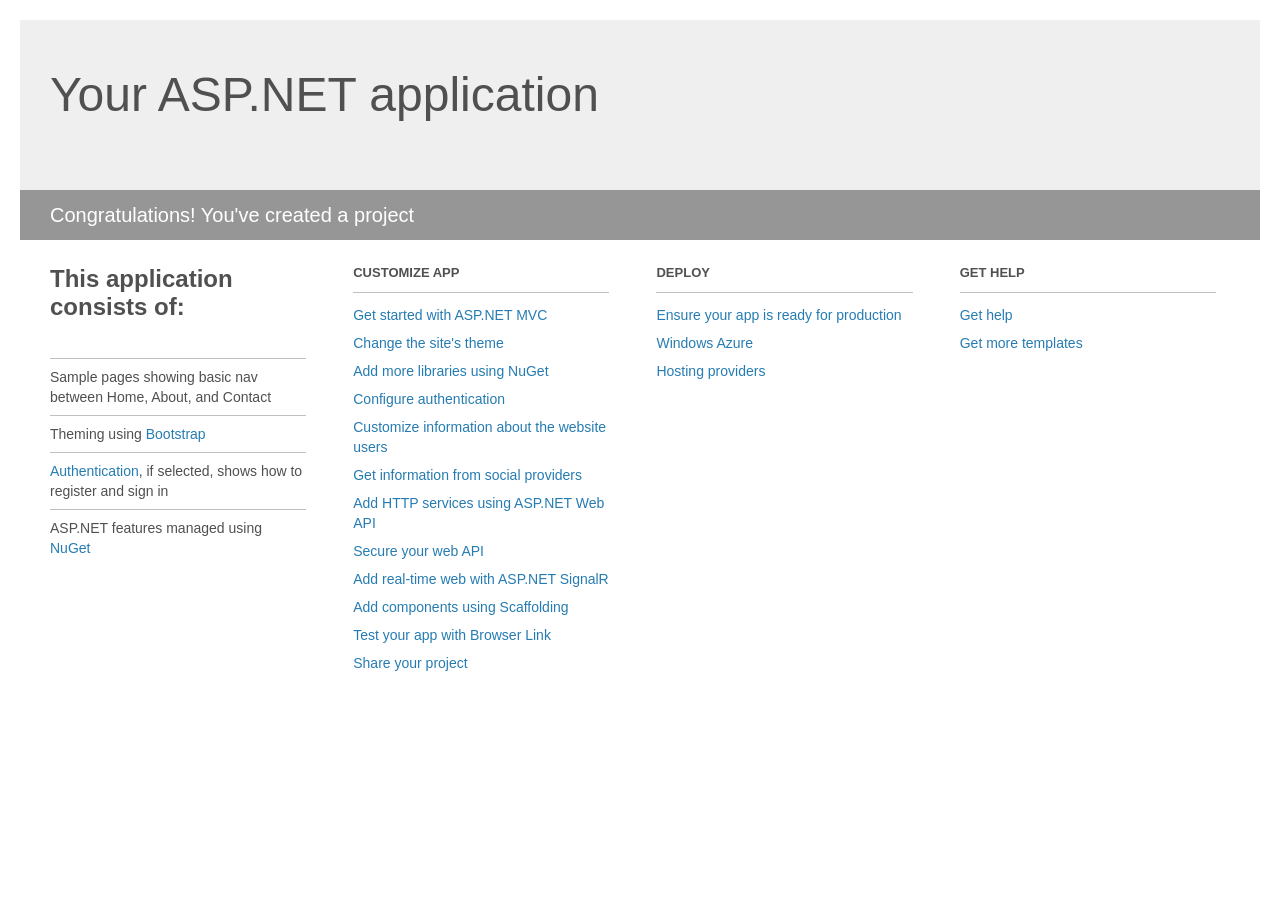
<file: WebApplication_brr_bmi1/WebApplication_brr_bmi1/Project_Readme.html>
﻿<!DOCTYPE html>
<html lang="en">
<head>
    <meta charset="utf-8" />
    <title>Your ASP.NET application</title>
    <style>
        body {
            background: #fff;
            color: #505050;
            font: 14px 'Segoe UI', tahoma, arial, helvetica, sans-serif;
            margin: 20px;
            padding: 0;
        }

        #header {
            background: #efefef;
            padding: 0;
        }

        h1 {
            font-size: 48px;
            font-weight: normal;
            margin: 0;
            padding: 0 30px;
            line-height: 150px;
        }

        p {
            font-size: 20px;
            color: #fff;
            background: #969696;
            padding: 0 30px;
            line-height: 50px;
        }

        #main {
            padding: 5px 30px;
        }

        .section {
            width: 21.7%;
            float: left;
            margin: 0 0 0 4%;
        }

            .section h2 {
                font-size: 13px;
                text-transform: uppercase;
                margin: 0;
                border-bottom: 1px solid silver;
                padding-bottom: 12px;
                margin-bottom: 8px;
            }

            .section.first {
                margin-left: 0;
            }

                .section.first h2 {
                    font-size: 24px;
                    text-transform: none;
                    margin-bottom: 25px;
                    border: none;
                }

                .section.first li {
                    border-top: 1px solid silver;
                    padding: 8px 0;
                }

            .section.last {
                margin-right: 0;
            }

        ul {
            list-style: none;
            padding: 0;
            margin: 0;
            line-height: 20px;
        }

        li {
            padding: 4px 0;
        }

        a {
            color: #267cb2;
            text-decoration: none;
        }

            a:hover {
                text-decoration: underline;
            }
    </style>
</head>
<body>

    <div id="header">
        <h1>Your ASP.NET application</h1>
        <p>Congratulations! You've created a project</p>
    </div>

    <div id="main">
        <div class="section first">
            <h2>This application consists of:</h2>
            <ul>
                <li>Sample pages showing basic nav between Home, About, and Contact</li>
                <li>Theming using <a href="http://go.microsoft.com/fwlink/?LinkID=320754">Bootstrap</a></li>
                <li><a href="http://go.microsoft.com/fwlink/?LinkID=320755">Authentication</a>, if selected, shows how to register and sign in</li>
                <li>ASP.NET features managed using <a href="http://go.microsoft.com/fwlink/?LinkID=320756">NuGet</a></li>
            </ul>
        </div>

        <div class="section">
            <h2>Customize app</h2>
            <ul>
                <li><a href="http://go.microsoft.com/fwlink/?LinkID=320757">Get started with ASP.NET MVC</a></li>
                <li><a href="http://go.microsoft.com/fwlink/?LinkID=320758">Change the site's theme</a></li>
                <li><a href="http://go.microsoft.com/fwlink/?LinkID=320759">Add more libraries using NuGet</a></li>
                <li><a href="http://go.microsoft.com/fwlink/?LinkID=320760">Configure authentication</a></li>
                <li><a href="http://go.microsoft.com/fwlink/?LinkID=320761">Customize information about the website users</a></li>
                <li><a href="http://go.microsoft.com/fwlink/?LinkID=320762">Get information from social providers</a></li>
                <li><a href="http://go.microsoft.com/fwlink/?LinkID=320763">Add HTTP services using ASP.NET Web API</a></li>
                <li><a href="http://go.microsoft.com/fwlink/?LinkID=320764">Secure your web API</a></li>
                <li><a href="http://go.microsoft.com/fwlink/?LinkID=320765">Add real-time web with ASP.NET SignalR</a></li>
                <li><a href="http://go.microsoft.com/fwlink/?LinkID=320766">Add components using Scaffolding</a></li>
                <li><a href="http://go.microsoft.com/fwlink/?LinkID=320767">Test your app with Browser Link</a></li>
                <li><a href="http://go.microsoft.com/fwlink/?LinkID=320768">Share your project</a></li>
            </ul>
        </div>

        <div class="section">
            <h2>Deploy</h2>
            <ul>
                <li><a href="http://go.microsoft.com/fwlink/?LinkID=320769">Ensure your app is ready for production</a></li>
                <li><a href="http://go.microsoft.com/fwlink/?LinkID=320770">Windows Azure</a></li>
                <li><a href="http://go.microsoft.com/fwlink/?LinkID=320771">Hosting providers</a></li>
            </ul>
        </div>

        <div class="section last">
            <h2>Get help</h2>
            <ul>
                <li><a href="http://go.microsoft.com/fwlink/?LinkID=320772">Get help</a></li>
                <li><a href="http://go.microsoft.com/fwlink/?LinkID=320773">Get more templates</a></li>
            </ul>
        </div>
    </div>

</body>
</html>
</file>
